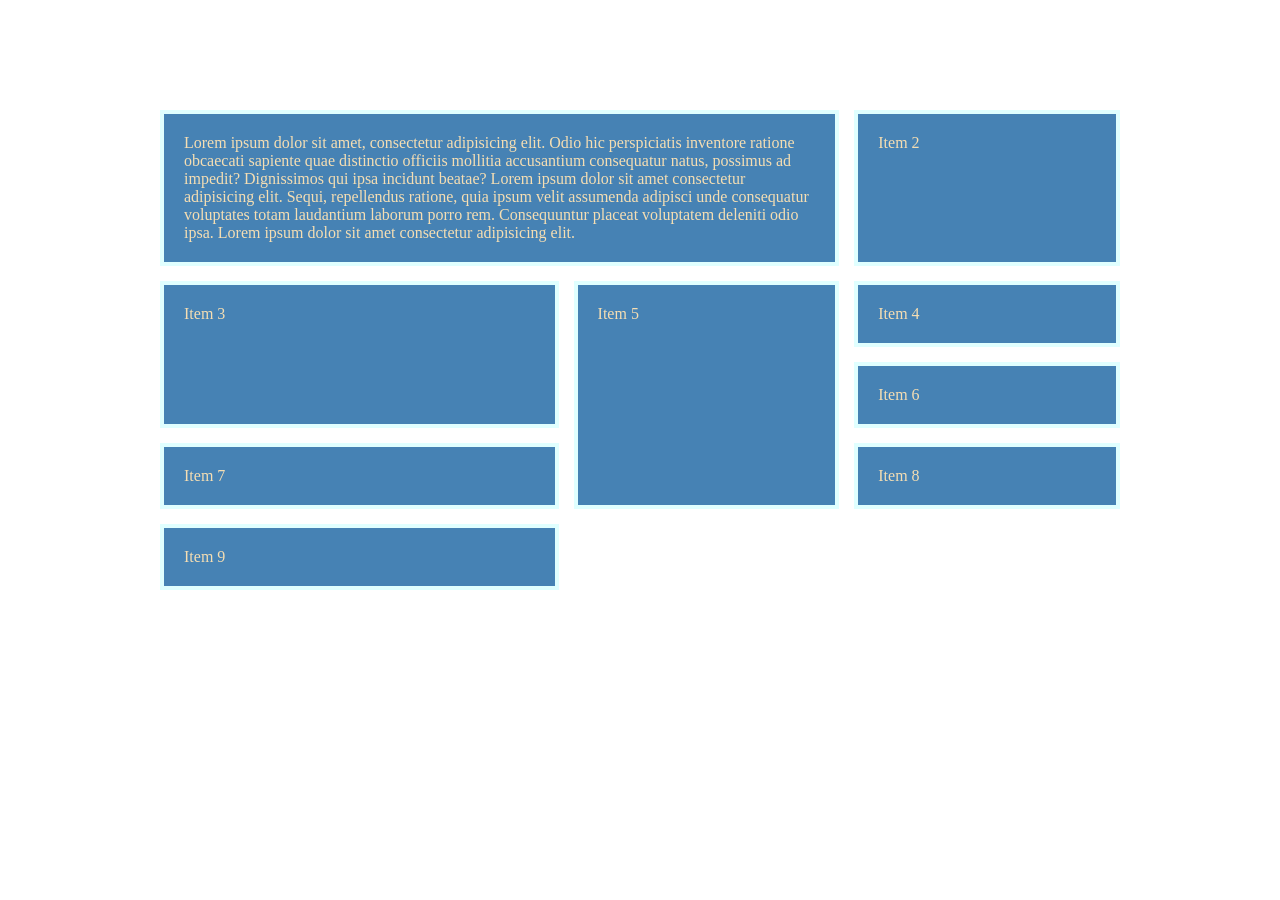
<file: second.html>
<!DOCTYPE html>
<html lang="en">
<head>
    <meta charset="UTF-8">
    <meta http-equiv="X-UA-Compatible" content="IE=edge">
    <meta name="viewport" content="width=device-width, initial-scale=1.0">
    <title>Document</title>
    <link rel="stylesheet" href="second.css">
</head>
<body>
    <div class="container">
        <div class="box">Lorem ipsum dolor sit amet, consectetur adipisicing elit. Odio hic perspiciatis inventore ratione obcaecati sapiente quae distinctio officiis mollitia accusantium consequatur natus, possimus ad impedit? Dignissimos qui ipsa incidunt beatae? Lorem ipsum dolor sit amet consectetur adipisicing elit. Sequi, repellendus ratione, quia ipsum velit assumenda adipisci unde consequatur voluptates totam laudantium laborum porro rem. Consequuntur placeat voluptatem deleniti odio ipsa. Lorem ipsum dolor sit amet consectetur adipisicing elit. </div>
        <div class="box">Item 2</div>
        <div class="box">Item 3</div>
        <div class="box">Item 4</div>
        <div class="box">Item 5</div>
        <div class="box">Item 6</div>
        <div class="box">Item 7</div>
        <div class="box">Item 8</div>
        <div class="box">Item 9</div>
    </div>
</body>
</html>
</file>
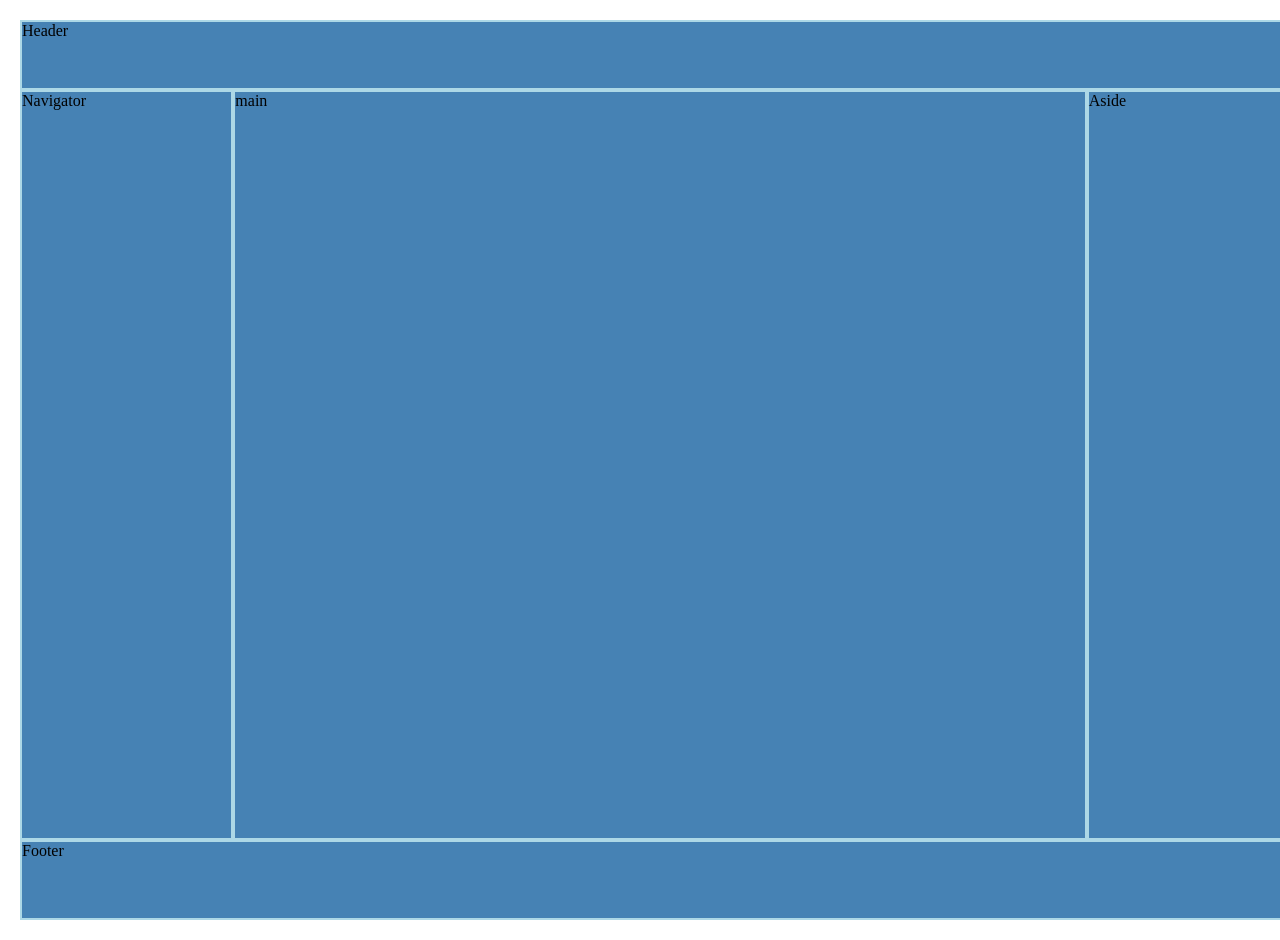
<file: third.html>
<!DOCTYPE html>
<html lang="en">
<head>
    <meta charset="UTF-8">
    <meta http-equiv="X-UA-Compatible" content="IE=edge">
    <meta name="viewport" content="width=device-width, initial-scale=1.0">
    <title>Document</title>
    <link rel="stylesheet" href="third.css">
</head>
<body>
    <header> Header</header>
    <nav> Navigator</nav>
    <main>main</main>
    <aside> Aside</aside>
    <footer> Footer</footer>
</body>
</html>
</file>
<file: second.css>
*{
    margin: 0;
    padding: 0;
}
.container{
    width: 960px;
    margin: 100px auto;
    padding: 10px;
    display: grid;
    grid-template-columns: 1.5fr 1fr 1fr;
    gap: 15px;
    /* grid-template-rows: 250px 250px 250px; */
    /* align-items: center; */
}
.box{
    background-color: steelblue;
    border: 4px solid lightcyan;
    color: wheat;
    padding: 20px;
    margin-right: 0fr;

}
.box:nth-of-type(1)
{
    grid-column-start: 1;
    grid-column-end: 3;
}
.box:nth-of-type(3)
{
    grid-row-start: 2;
    grid-row-end: 4 ;
}
.box:nth-of-type(5)
{
    grid-row-start: 2;
    grid-row-end: 5;
    /* grid-column-start: unset; */
}
</file>
<file: third.css>
*{
    padding: 0;
    margin: 0;
}
body{
    height: 100vh;
    width: 100vw;
    display: grid;
    padding: 20px;
    grid-template-columns: 1fr 4fr 1fr;
    grid-template-areas: "header header header"
                        "nav main sidebar"
                        "footer footer footer";
    grid-template-rows: 70px 1fr 80px;

}
header,nav,main,aside,footer{
    /* height: 250px;
    width: 250px; */
    border: 2px solid lightblue;
    background-color: steelblue;

}
header{
    grid-area: header;
}
nav{
    grid-area: nav;
}
aside{
    grid-area: sidebar;
}
main{
    grid-area: main;
}
footer{
    grid-area: footer;
}
</file>
